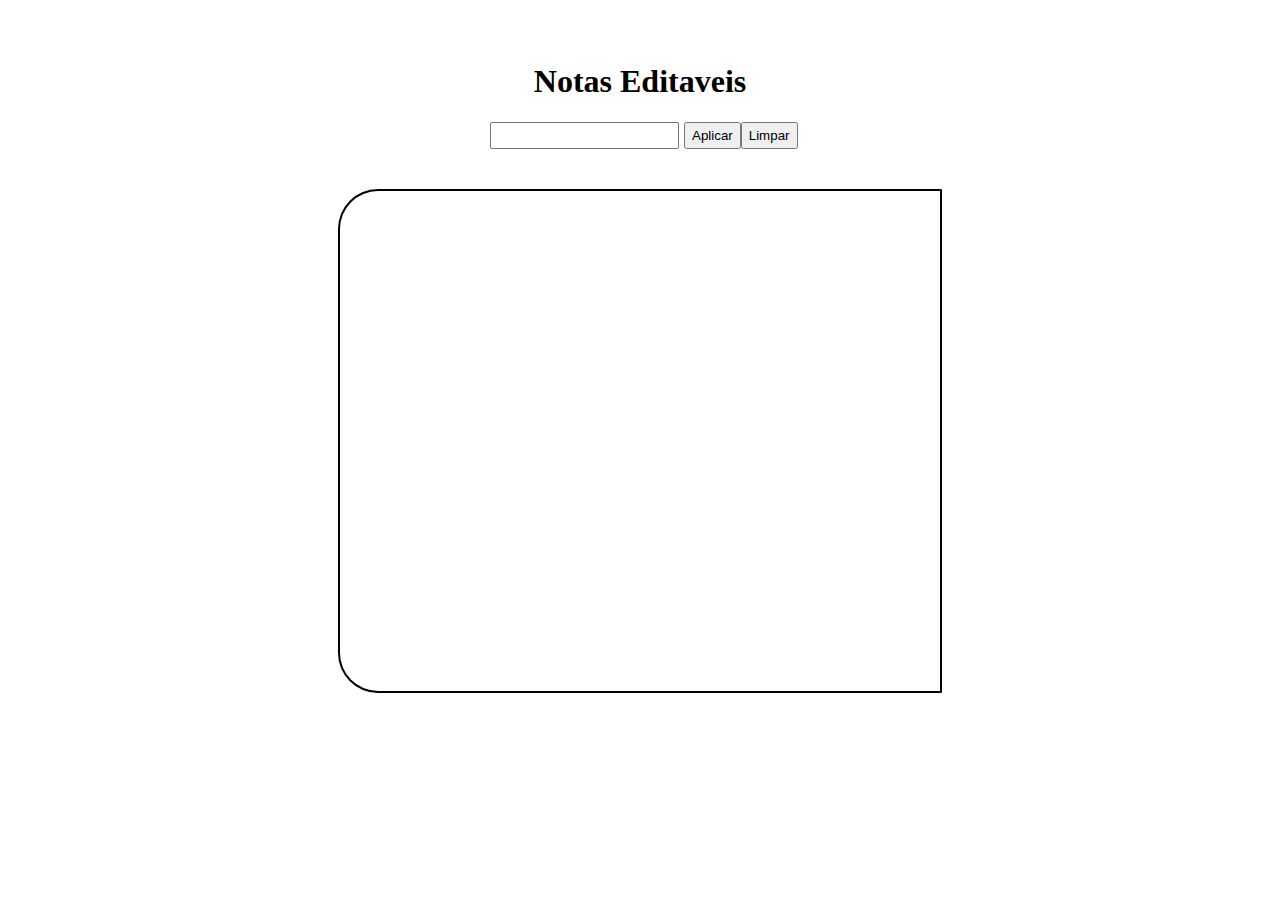
<file: index.html>
<!DOCTYPE html>
<html lang="en">
<head>
    <meta charset="UTF-8">
    <meta name="viewport" content="width=device-width, initial-scale=1.0">
    <title>Document</title>
    <link rel="stylesheet" href="/style.css">
</head>
  <body>
    <div class="nav-fixed">
      <h1 class="title">Notas Editaveis</h1>
      <div class="env-card">
        <input type="text" id="inputText" autocomplete="off">
        <button id="command" >Aplicar</button>
        <button id="commandDelet">Limpar</button>
      </div>
    </div>
    <div class="container-card">
      <div id="main-list">
        <div id="list">
        </div>
      </div>
    </div>
  </body>
 <script src="/script.js"></script>
</html>
</file>
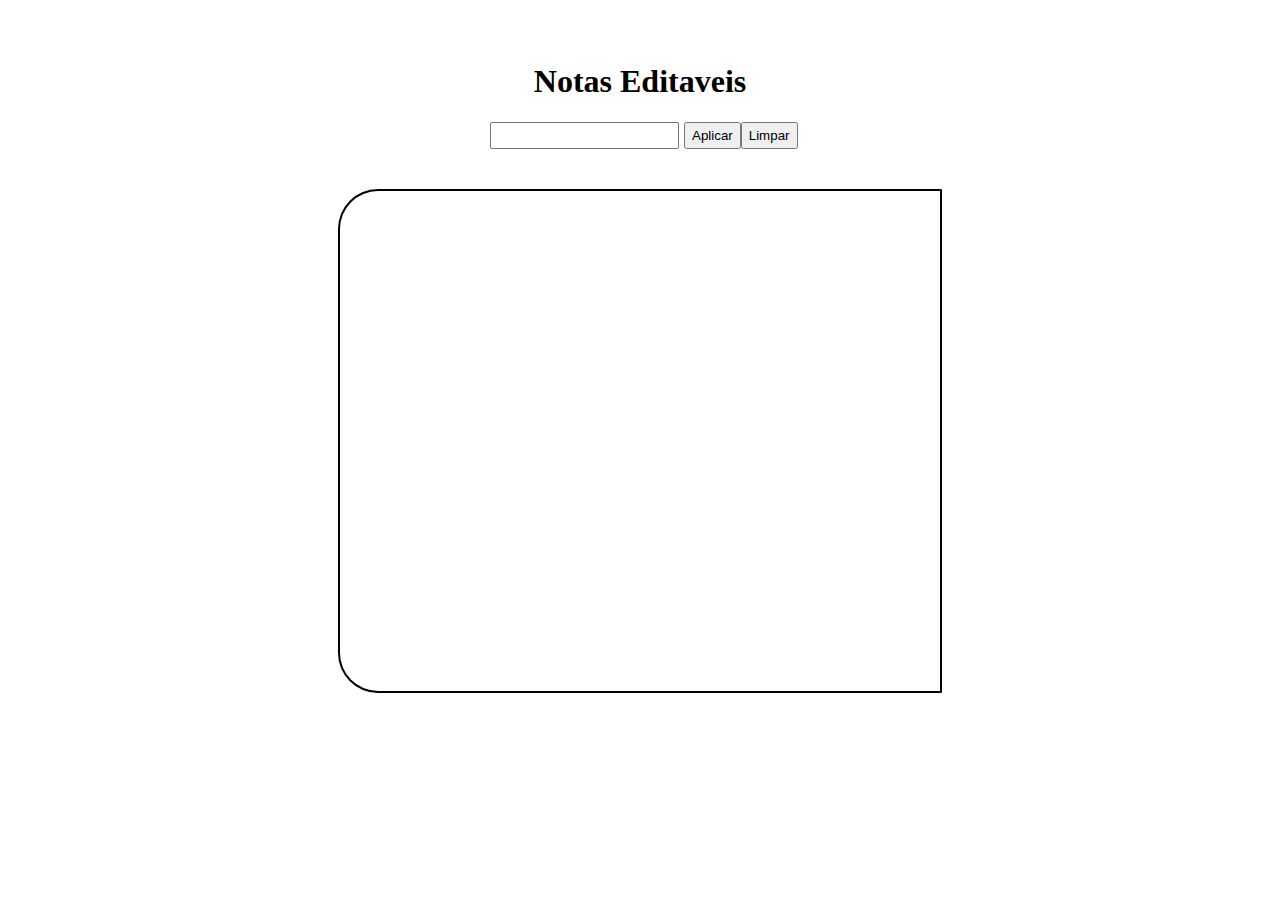
<file: lista/index.html>
<!DOCTYPE html>
<html lang="en">
<head>
    <meta charset="UTF-8">
    <meta name="viewport" content="width=device-width, initial-scale=1.0">
    <title>Document</title>
    <link rel="stylesheet" href="/lista/style.css">
</head>
  <body>
    <div class="nav-fixed">
      <h1 class="title">Notas Editaveis</h1>
      <div class="env-card">
        <input type="text" id="inputText" autocomplete="off">
        <button id="command" >Aplicar</button>
        <button id="commandDelet">Limpar</button>
      </div>
    </div>
    <div class="container-card">
      <div id="main-list">
        <div id="list">
        </div>
      </div>
    </div>
  </body>
 <script src="/lista/script.js"></script>
</html>
</file>
<file: style.css>
.container-card {
    border: black 2px solid;
    width: 500px;
    min-height: 400px;
    border-radius: 40px 1px 1px 40px;
    margin-left: auto;
    margin-right: auto;
    margin-top: 40px;
    max-height: 410px;
    padding: 50px;
    overflow: auto;
}

.nav-fixed {
    margin-top: 5%;
}

.env-card {    
    display: flex;
    margin-left: auto;
    margin-right: auto;
    width: 300px;
    margin-top: 20px;
}


#list {
    display: flex;
    flex-direction: column;
    width: 400px;
    margin-left: auto;
    margin-right: auto;
    align-items: center;
}

.line-list {
  margin-top: 20px;
}

.line-list > button {
    width: 80px;
    margin-left: 15px;
}   

.line-list > span {
    border: 1px solid;
    width: 200px;
    display: flex;
    margin-bottom: 4px;
    border-radius: 30px;
    padding: 2px;
    justify-content: center; 
}

.line-list > input{
    width: 198px;
    display: flex;
    margin-bottom: 4px;
    padding: 2px;
    text-align: center;
    color: rgb(116, 108, 108);
    outline: none;
}

#inputText {
  width: 200px;
  text-align: center;
  outline: none;
  margin-right: 5px;
  padding: 4px;
}


.title {
    text-align: center;
    align-content: center;
}
</file>
<file: lista/style.css>
.container-card {
    border: black 2px solid;
    width: 500px;
    min-height: 400px;
    border-radius: 40px 1px 1px 40px;
    margin-left: auto;
    margin-right: auto;
    margin-top: 40px;
    max-height: 410px;
    padding: 50px;
    overflow: auto;
}

.nav-fixed {
    margin-top: 5%;
}

.env-card {    
    display: flex;
    margin-left: auto;
    margin-right: auto;
    width: 300px;
    margin-top: 20px;
}


#list {
    display: flex;
    flex-direction: column;
    width: 400px;
    margin-left: auto;
    margin-right: auto;
    align-items: center;
}

.line-list {
  margin-top: 20px;
}

.line-list > button {
    width: 80px;
    margin-left: 15px;
}   

.line-list > span {
    border: 1px solid;
    width: 200px;
    display: flex;
    margin-bottom: 4px;
    border-radius: 30px;
    padding: 2px;
    justify-content: center; 
}

.line-list > input{
    width: 198px;
    display: flex;
    margin-bottom: 4px;
    padding: 2px;
    text-align: center;
    color: rgb(116, 108, 108);
    outline: none;
}

#inputText {
  width: 200px;
  text-align: center;
  outline: none;
  margin-right: 5px;
  padding: 4px;
}


.title {
    text-align: center;
    align-content: center;
}
</file>
